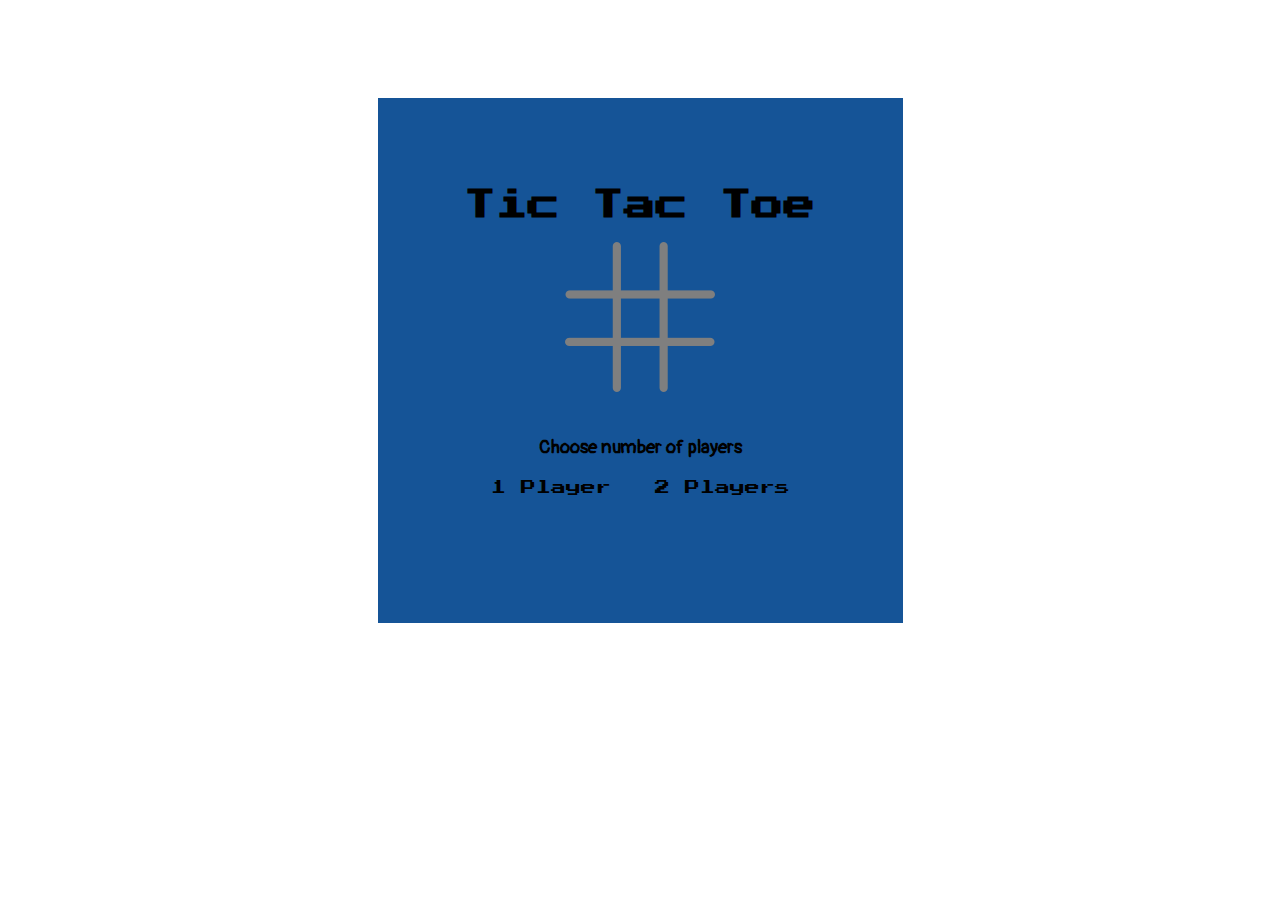
<file: index.html>
<!DOCTYPE html>
<html lang="en">
<head>
  <meta charset="UTF-8">
  <meta name="viewport" content="width=device-width, initial-scale=1">
  <title>Tic-Tac-Toe</title>
  <link rel="stylesheet" type="text/css" href="css/style.css">
</head>
<body>
<div class="screen">
   <h1>Tic Tac Toe</h1>
   <img src="assets/Tic-tac-toe.png" width='150px'/>
<h3>Choose number of players</h3>
<div class="players" id="one-player">
  <a href="one-player.html">1 Player</a>
</div>

<div class="players" id="two-player">
  <a href="two-players.html">2 Players</a>
</div></div>


  <script type="text/javascript" src="js/app.js"></script>
</body>
</html>
</file>
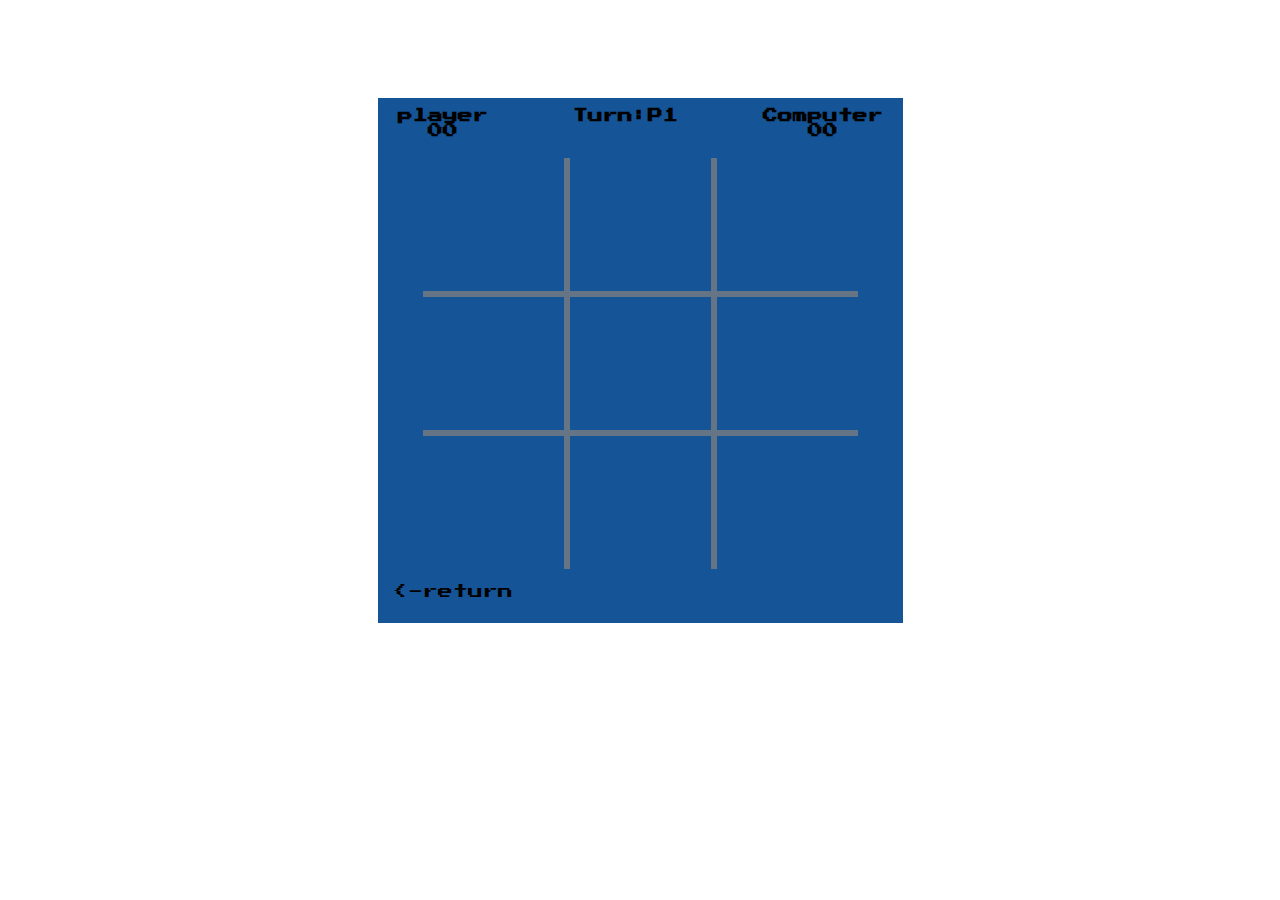
<file: one-player.html>
<!DOCTYPE html>
<html lang="en">

<head>
    <meta charset="UTF-8"/>
    <link rel="stylesheet" type="text/css" href="css/style.css">
</head>
<body>
    <div class="screen">
    <header class="score">
        <h1 class ="players">player<span id="player-one-score">00</span></h1>
        <h1 class="turn-tracker">Turn: <span id='turn'>P1</span></h1></footer>
        <h1 class="players">Computer<span id="player-two-score">00</span></h1>
    </header>
    <div id="grid">
        <div class="grid" id="top-left"></div>
        <div class="grid" id="top-center"></div>
        <div class="grid" id="top-right"></div>
        <div class="grid" id="center-left"></div>
        <div class="grid" id="center"></div>
        <div class="grid" id="center-right"></div>
        <div class="grid" id="bottom-left"></div>
        <div class="grid" id="bottom-center"></div>
        <div class="grid" id="bottom-right"></div>
    </div>
    <section id="banner">Player 1 wins</section>
    <footer><a href="index.html"><-return</a>
    </div>
    <script src="js/one-player.js"></script>
</body>
</html>
</file>
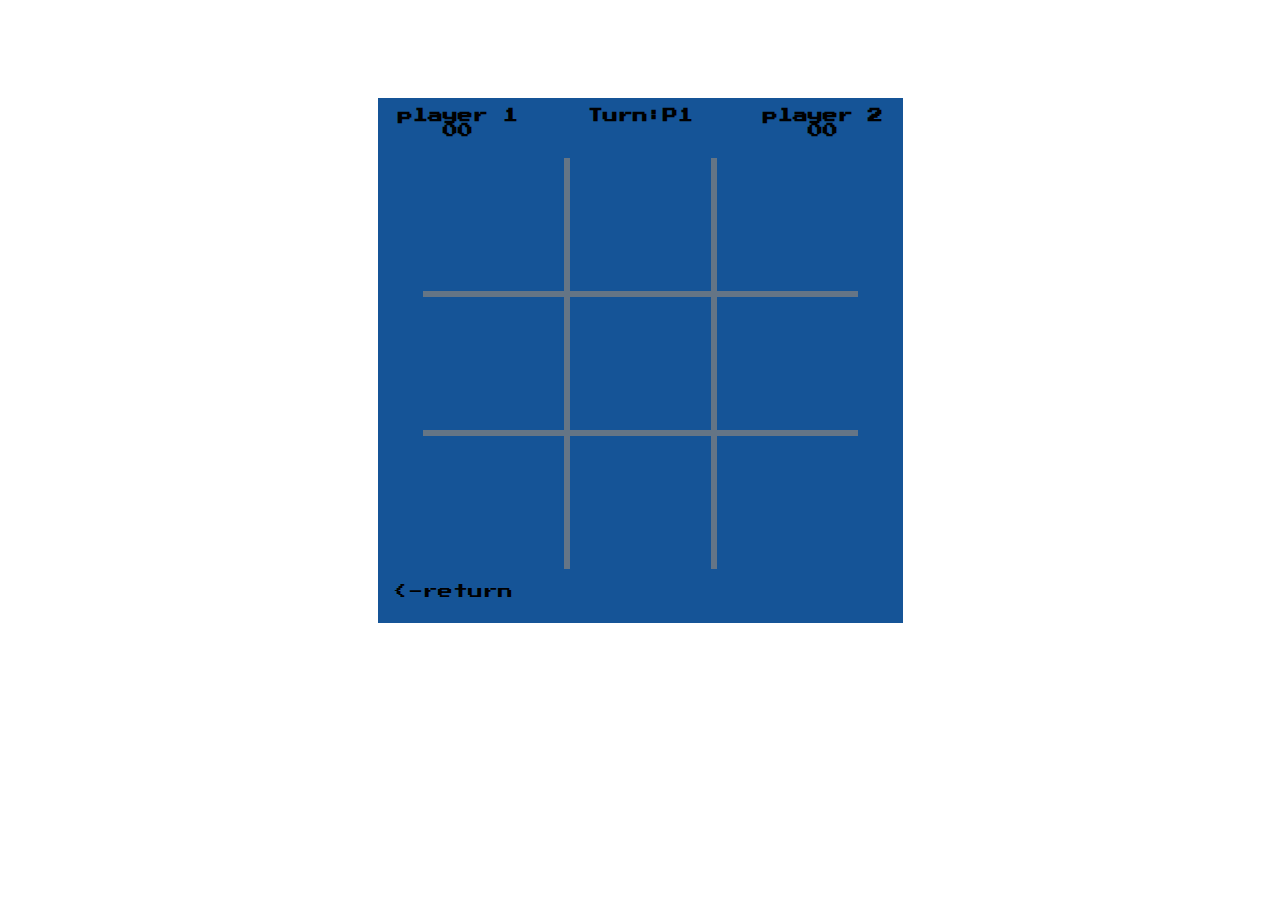
<file: two-players.html>
<!DOCTYPE html>
<html lang="en">

<head>
    <meta charset="UTF-8"/>
    <link rel="stylesheet" type="text/css" href="css/style.css">
</head>
<body>
    <div class="screen">
        <header class="score">
            <h1 class ="players">player 1<span id="player-one-score">00</span></h1>
            <h1 class="turn-tracker">Turn: <span id='turn'>P1</span></h1></footer>
            <h1 class="players">player 2<span id="player-two-score">00</span></h1>
        </header>
        <div id="grid">
            <div class="grid" id="top-left"></div>
            <div class="grid" id="top-center"></div>
            <div class="grid" id="top-right"></div>
            <div class="grid" id="center-left"></div>
            <div class="grid" id="center"></div>
            <div class="grid" id="center-right"></div>
            <div class="grid" id="bottom-left"></div>
            <div class="grid" id="bottom-center"></div>
            <div class="grid" id="bottom-right"></div>
        </div>
        <section id="banner">Player 1 wins</section>
        <footer><a href="index.html"><-return</a>
        </div>
    <script src="js/two-players.js"></script>
</body>
</html>
</file>
<file: css/style.css>
@import url('https://fonts.googleapis.com/css2?family=Press+Start+2P&display=swap');
@import url('https://fonts.googleapis.com/css2?family=Pangolin&display=swap');
@import url('https://fonts.googleapis.com/css2?family=Rock+Salt&display=swap');

body{
    display: flex;
    justify-content: center;
    align-items: center;
    padding-top:7%;
}
header{
    font-size: 10px;
    display: flex;
    justify-content: space-between;
}
h1{
    font-family: 'Press Start 2P', cursive;
    text-align: center;
    padding-top: 70px;
}
img{
    padding: 0 100px 0px 100px;
}
h3{
    font-family: 'Pangolin', cursive;
    padding-top: 20px;
    padding-bottom: 2px;
    text-align: center;
}
a{
    color: black;
    text-decoration: none;
}
footer{
    font-family: 'Press Start 2P', cursive;
    font-size: 15px;
    margin: 15px;
    display: flex;

}

.screen{
    text-align: center;
    background-color: rgb(21, 84, 151);
    width: 525px;
    height: 525px;
    position: relative;
}

.players{
    font-family: 'Press Start 2P', cursive;
    font-size: 15px;
    display: inline-flex;
    flex-direction: column;
    padding:0 20px 10px 20px;
}

.grid{
font-family: 'Rock Salt', cursive;
width: 125px;
height:105px;
padding: 8px;
padding-bottom: 20px;
font-size: 60px;
opacity: .75;
}

.turn-tracker{
    display: inline-flex;
    font-size:15px;
    padding-top: 0;
}

#grid{
    display: flex;
    justify-content: center;
    align-items: center;
    flex-wrap: wrap;
}

#top-left{

    border-right: 6px solid grey;
    border-bottom: 6px solid grey;
}
#top-center{
    border-right: 6px solid grey;
    border-bottom: 6px solid grey;
}
#top-right{
    border-bottom: 6px solid grey;

}
#center-left{
    border-right: 6px solid grey;
    border-bottom: 6px solid grey;
}
#center{
    border-right: 6px solid grey;
    border-bottom: 6px solid grey;
}
#center-right{
    border-bottom: 6px solid grey;
}
#bottom-left{
    border-right: 6px solid grey;
}
#bottom-center{
    border-right: 6px solid grey;
}

#banner{
    background-color: transparent;
    font-family: 'Press Start 2P', cursive;
    font-size: 30px;
    color: greenyellow;
    display: flex;
    position: absolute;
    top: 50%;
    left: 15%;
    opacity: 0;
    pointer-events: none;
}
</file>
